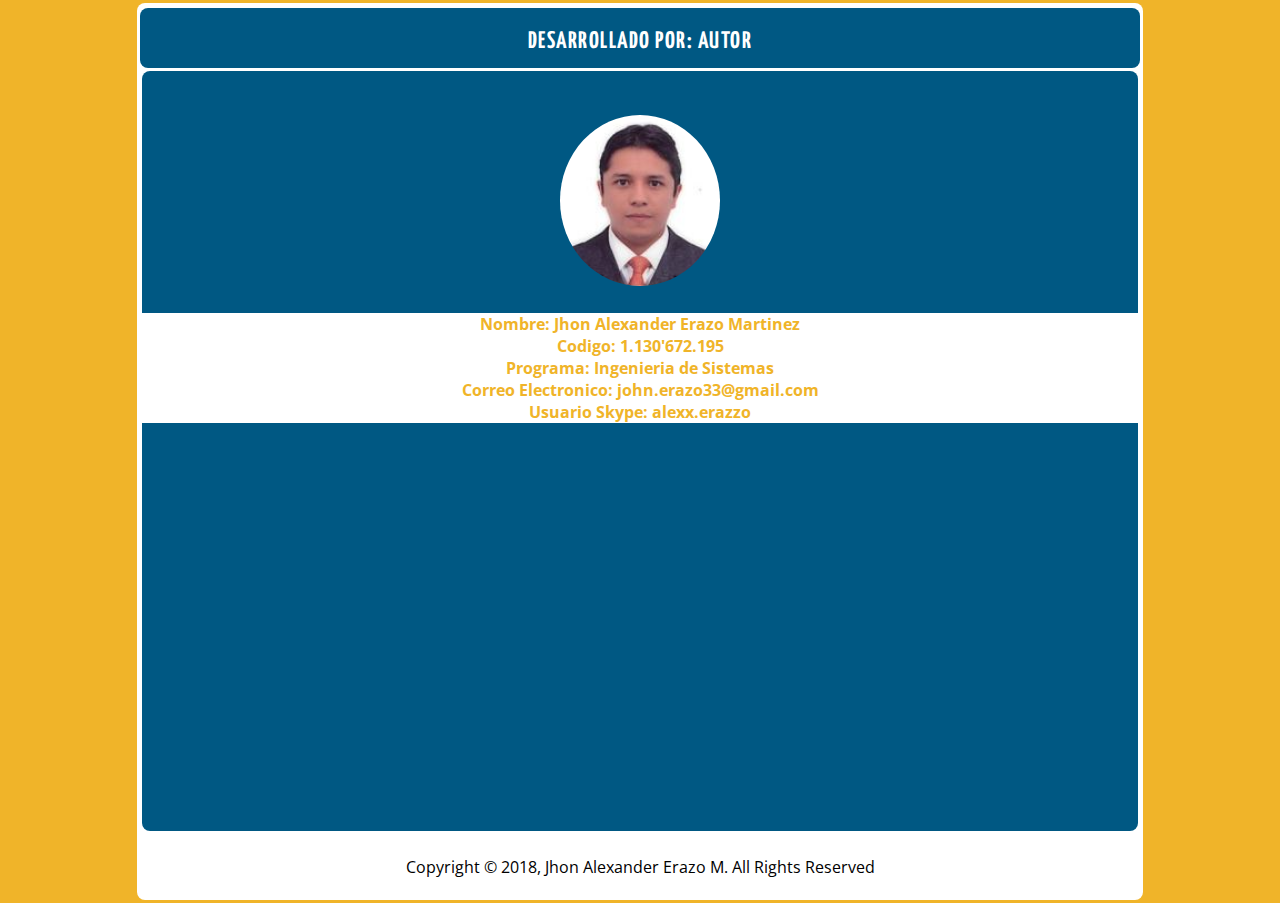
<file: autores.html>
<!DOCTYPE html>
<html lang="es">
<head>
<meta charset="utf-8">
<meta name="keywords" content="pagina, html5, css3,">
<meta name="Description" content="Pagina Web con HTML y CSS# - Fase Construccion">


<title>Autores</title>

<link rel="stylesheet" href="css/autores.css">
<link href="https://file.myfontastic.com/PFe4cWsymZAJ3dCCsFncHS/icons.css" rel="stylesheet">

</head>

   
    <body>
    <div id="contenedor">
     
       
        <div id="cabecera" align="center">      
           <font color="white">
            <br><h2>DESARROLLADO POR: AUTOR</h2>
           </font>
           
          
           
        </div>    
        
        <div id="contenido">
            <div id="info-autores" class="contenedor-autores">  
                <br><br>
                <img src="img/jerazo.JPG" id="img-erazo">
                <br><br>
                <b><p id="jerazo" style="color: #F0B429" > Nombre: Jhon Alexander Erazo Martinez <br>
                Codigo: 1.130'672.195 <br>
                Programa: Ingenieria de Sistemas <br>
                Correo Electronico: john.erazo33@gmail.com<br>
                Usuario Skype: alexx.erazzo <br>
                </p></b><br>
                <br><br>
                <b></b>
            </div>   
        
</div>  
           <div id="boton">
            <div id="botones">
                
                <a href="index.html"><span class="icon-volver"  style="color: #17202A"></span></a>
                
                <a href="#top"><span class="icon-arriba"  style="color: #17202A"></span></a>
                <br>
                <p style="color: black">Copyright © 2018, Jhon Alexander Erazo M. All Rights Reserved</p>
            </div>
        </div>
        </div>
    </div>
    </body>
</html>
</file>
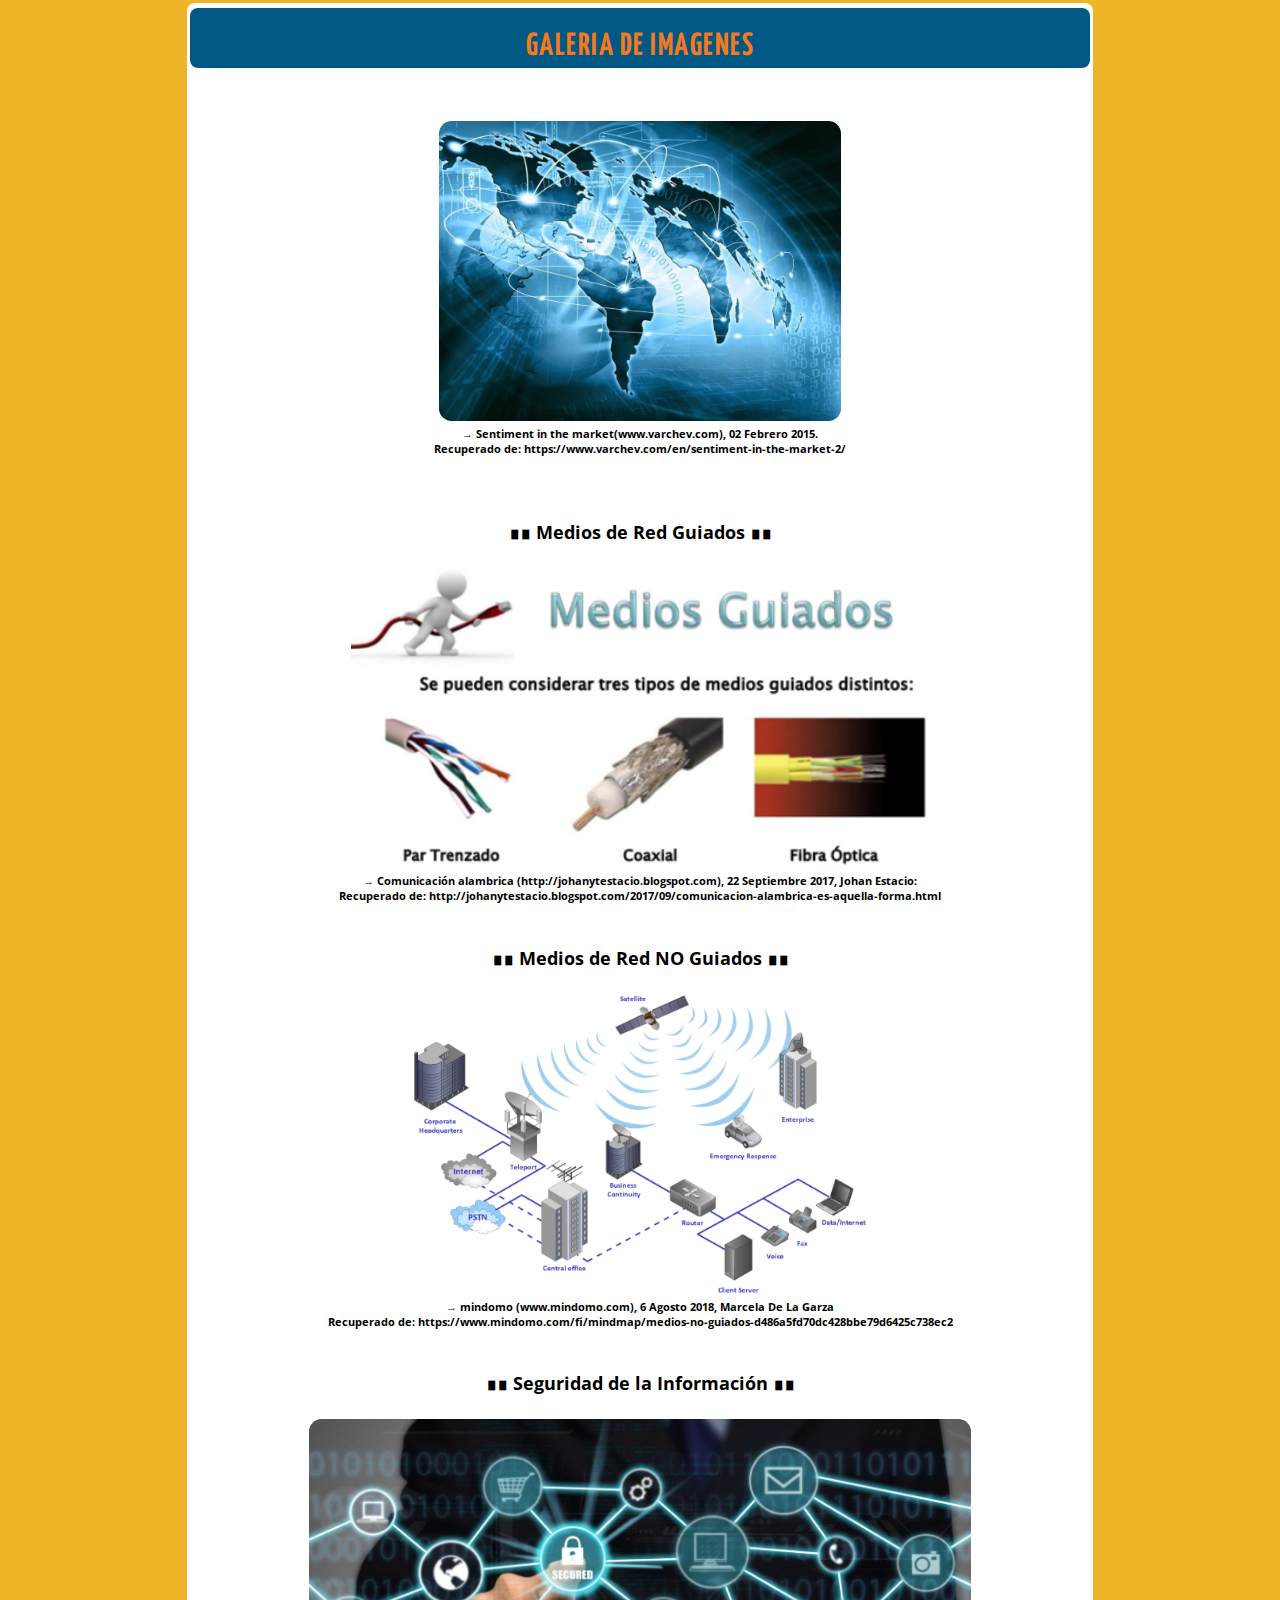
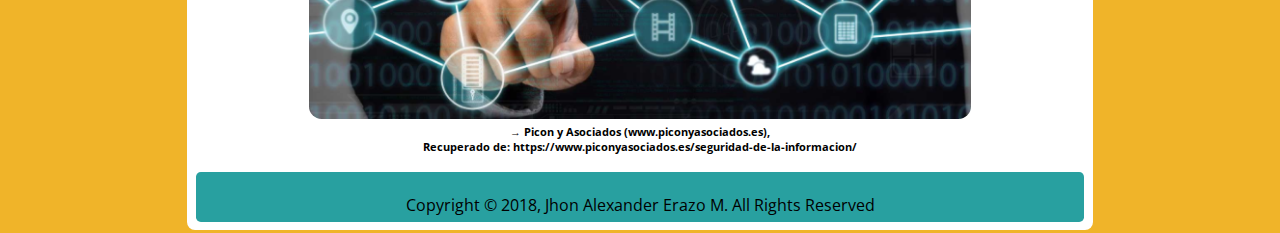
<file: imagenes.html>
<!DOCTYPE html>
<html lang="es">
<head>
<meta charset="utf-8">
<meta name="keywords" content="pagina, html5, css3,">
<meta name="Description" content="Pagina Web con HTML y CSS# - Fase Construccion">


<title>Lecturas</title>

<link rel="stylesheet" href="css/imagenes.css">
<link href="https://file.myfontastic.com/PFe4cWsymZAJ3dCCsFncHS/icons.css" rel="stylesheet">

</head>

   
    <body>
    
<div id="contenedor">
     
       
        <div id="cabecera" align="center"> 
           <font color="#F47920">
              <br><h1>GALERIA DE IMAGENES</h1>
           </font>
        </div>   
        <div id="contenido">
            <div id="img1">
              <br>
                <br><img id="img-conexion" src="img/conexion.PNG"><br>
            <p style="font-size: 11px">→ Sentiment in the market(www.varchev.com), 02 Febrero 2015.<br> Recuperado de: https://www.varchev.com/en/sentiment-in-the-market-2/</p>
            </div>
        </div><br><br>
        <div id="contenido">
            <div id="img2">
                <p id="text1" style="color: black">∎∎ Medios de Red Guiados ∎∎</p>
                <br><img id="img-conexion" src="img/m-guiados.PNG">
            <p style="font-size: 11px">→ Comunicación alambrica (http://johanytestacio.blogspot.com), 22 Septiembre 2017, Johan Estacio: <br>Recuperado de: http://johanytestacio.blogspot.com/2017/09/comunicacion-alambrica-es-aquella-forma.html</p>
            </div>
        </div><br>
        <div id="contenido">
            <div id="img3">
              <p id="text1" style="color: black">∎∎ Medios de Red NO Guiados ∎∎</p>
                <br><img id="img-conexion" src="img/m-no-guiados.PNG">
            <p style="font-size: 11px">→ mindomo (www.mindomo.com), 6 Agosto 2018, Marcela De La Garza<br>Recuperado de: https://www.mindomo.com/fi/mindmap/medios-no-guiados-d486a5fd70dc428bbe79d6425c738ec2 </p>
            </div>                   
        </div><br> 
        <div id="contenido">
            <div id="img4">
              <p id="text1" style="color: black">∎∎ Seguridad de la Información ∎∎</p>
                <br><img id="img-conexion" src="img/security.PNG">
            <p style="font-size: 11px">→ Picon y Asociados (www.piconyasociados.es),<br>Recuperado de: https://www.piconyasociados.es/seguridad-de-la-informacion/</p>
            </div>                       
        </div>
         <div id="boton">
            <div id="botones">
                
                <a href="index.html"><span class="icon-volver"  style="color: #7c3862"></span></a>
                
                <a href="#top"><span class="icon-arriba"  style="color: #7c3862"></span></a>
                <br>
                <p style="color: black">Copyright © 2018, Jhon Alexander Erazo M. All Rights Reserved</p>
            </div>
        </div>                     
</div>        
    </body>
</html>
</file>
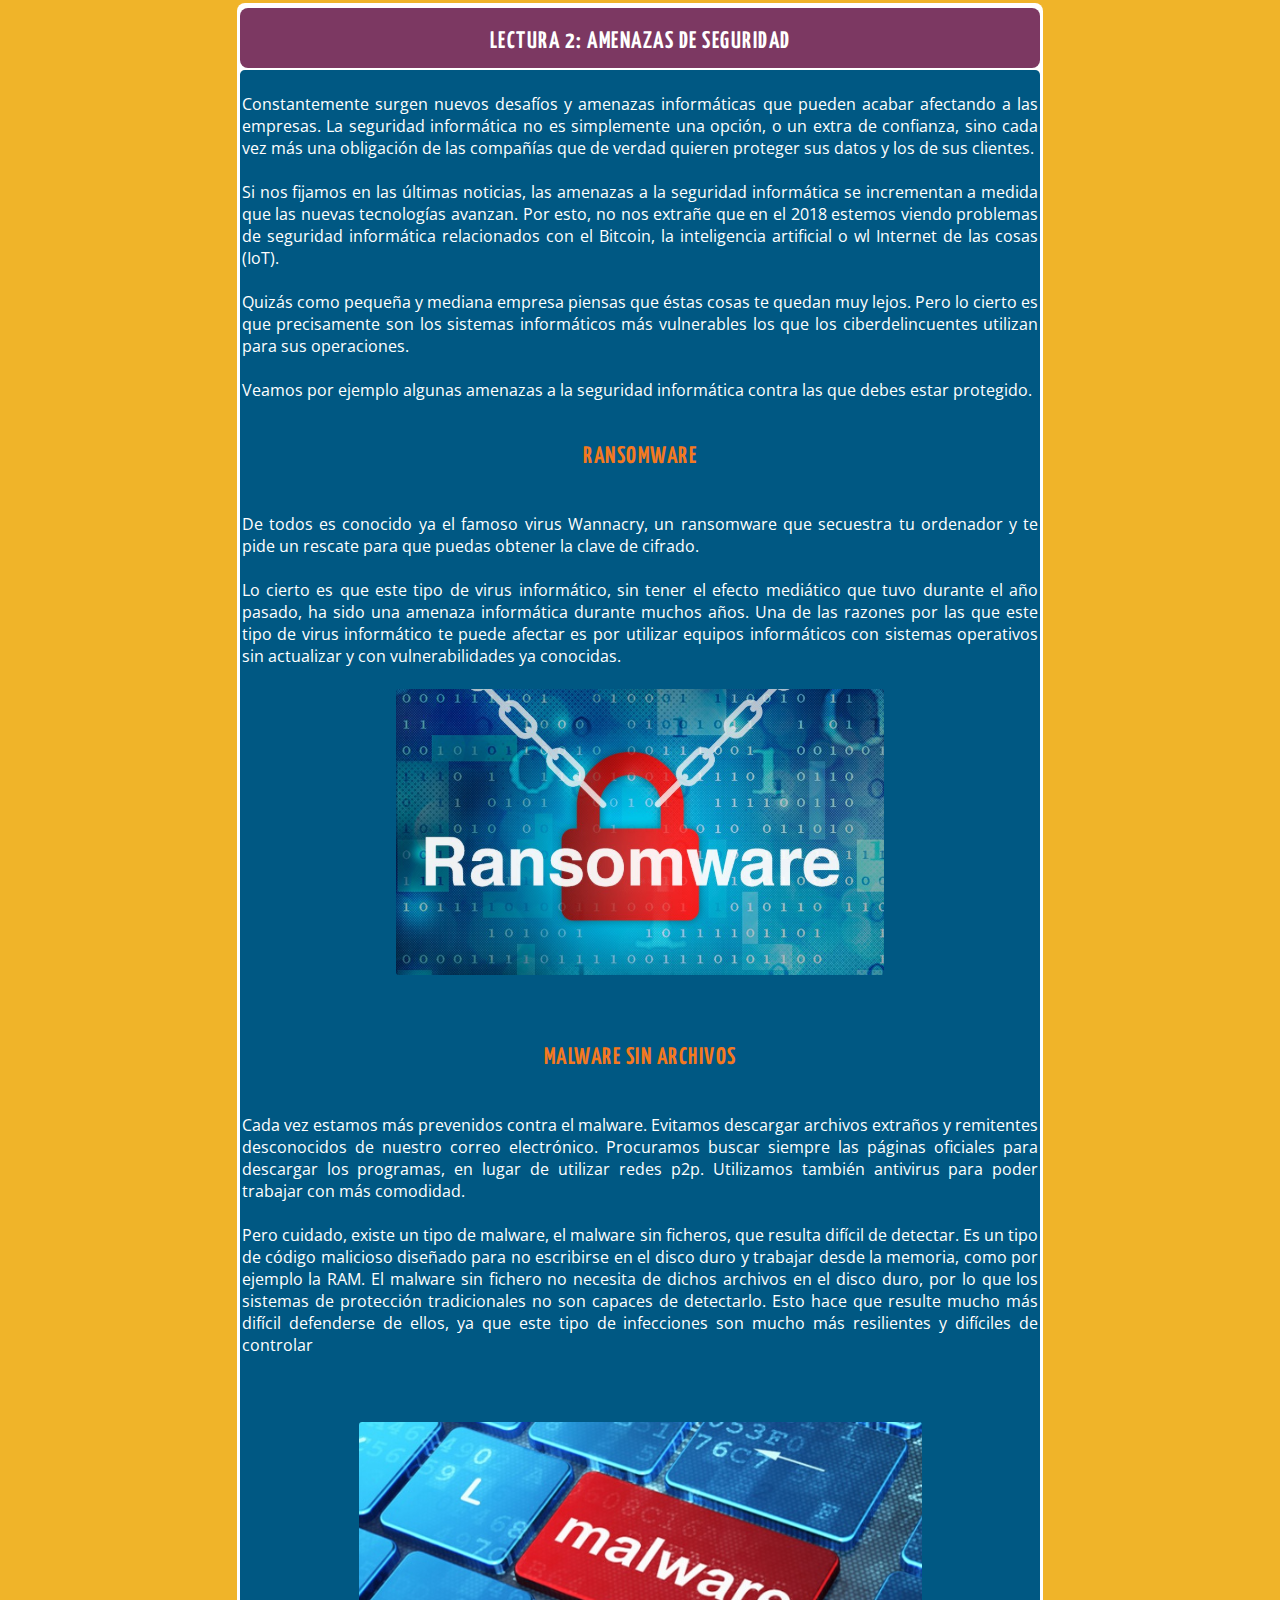
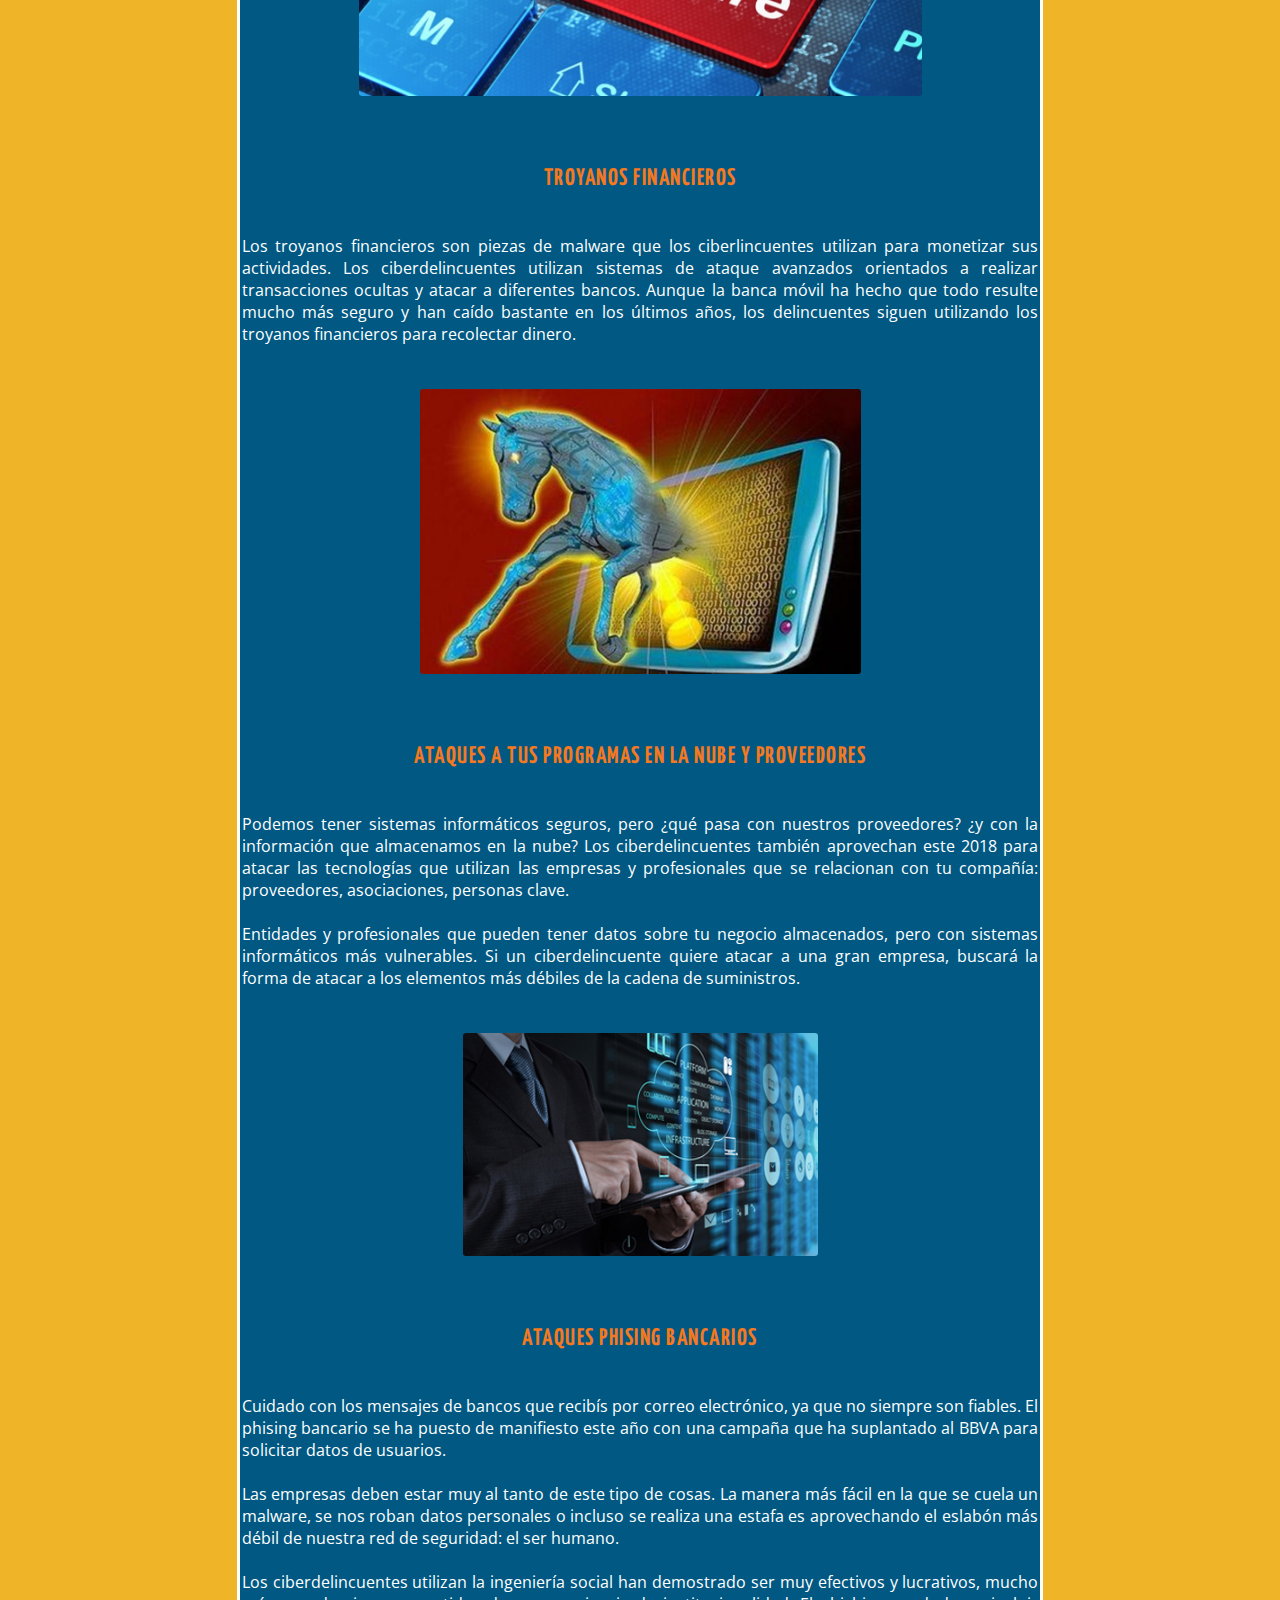
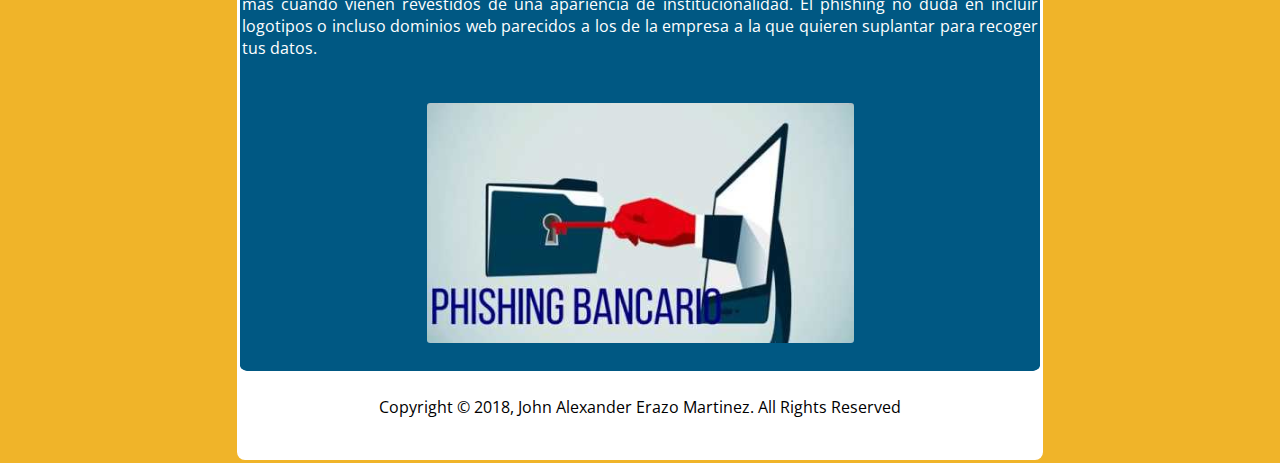
<file: lectura2.html>
<!DOCTYPE html>
<html lang="es">
<head>
<meta charset="utf-8">
<meta name="keywords" content="pagina, html5, css3,">
<meta name="Description" content="Pagina Web con HTML y CSS# - Fase Construccion">


<title>Lecturas</title>

<link rel="stylesheet" href="css/lectura2.css">
<link href="https://file.myfontastic.com/PFe4cWsymZAJ3dCCsFncHS/icons.css" rel="stylesheet">

</head>

   
     <body>
    
<div id="contenedor">
     
       
        <div id="cabecera" align="center">      
           <font color="#FFFFFF">
            <br><h2>LECTURA 2: AMENAZAS DE SEGURIDAD
</h2>
           </font>
        </div>    
        
        <div id="contenido" >
            <div id="lectura2" style="color: #FFFFFF"> 
            
                <p>
                   <br>
                   Constantemente surgen nuevos desafíos y amenazas informáticas que pueden acabar afectando a las empresas. La seguridad informática no es simplemente una opción, o un extra de confianza, sino cada vez más una obligación de las compañías que de verdad quieren proteger sus datos y los de sus clientes.
                   <br><br>
                    Si nos fijamos en las últimas noticias, las amenazas a la seguridad informática se incrementan a medida que las nuevas tecnologías avanzan. Por esto, no nos extrañe que en el 2018 estemos viendo problemas de seguridad informática relacionados con el Bitcoin, la inteligencia artificial o wl Internet de las cosas (IoT).
                    <br><br>
                    Quizás como pequeña y mediana empresa piensas que éstas cosas te quedan muy lejos. Pero lo cierto es que precisamente son los sistemas informáticos más vulnerables los que los ciberdelincuentes utilizan para sus operaciones.
                    <br><br>
                    Veamos por ejemplo algunas amenazas a la seguridad informática contra las que debes estar protegido.<br><br><br>
                   
                   <h2 align="center" style="color: #F47920">RANSOMWARE</h2>
                   <br><br>
                   De todos es conocido ya el famoso virus Wannacry, un ransomware que secuestra tu ordenador y te pide un rescate para que puedas obtener la clave de cifrado.
                    <br><br>
                    Lo cierto es que este tipo de virus informático, sin tener el efecto mediático que tuvo durante el año pasado, ha sido una amenaza informática durante muchos años. Una de las razones por las que este tipo de virus informático te puede afectar es por utilizar equipos informáticos con sistemas operativos sin actualizar y con vulnerabilidades ya conocidas.
                   <br><br>
                    <DIV ALIGN="center"> <IMG SRC="img/img-lectura2/imag1.png"></DIV>
                   <br><br><br>
                    <h2 align="center" style="color: #F47920">MALWARE SIN ARCHIVOS</h2><br><br>
                   Cada vez estamos más prevenidos contra el malware. Evitamos descargar archivos extraños y remitentes desconocidos de nuestro correo electrónico. Procuramos buscar siempre las páginas oficiales para descargar los programas, en lugar de utilizar redes p2p. Utilizamos también antivirus para poder trabajar con más comodidad.<br><br>
                    Pero cuidado, existe un tipo de malware, el malware sin ficheros, que resulta difícil de detectar. Es un tipo de código malicioso diseñado para no escribirse en el disco duro y trabajar desde la memoria, como por ejemplo la RAM. El malware sin fichero no necesita de dichos archivos en el disco duro, por lo que los sistemas de protección tradicionales no son capaces de detectarlo. Esto hace que resulte mucho más difícil defenderse de ellos, ya que este tipo de infecciones son mucho más resilientes y difíciles de controlar<br><br>
                    <br><br>
                   <DIV ALIGN="center"> <IMG SRC="img/img-lectura2/imag2.png"></DIV>
                    <br><br><br>
                   <h2 align="center" style="color: #F47920">TROYANOS FINANCIEROS</h2>
                   <br><br>
                   Los troyanos financieros son piezas de malware que los ciberlincuentes utilizan para monetizar sus actividades. Los ciberdelincuentes utilizan sistemas de ataque avanzados orientados a realizar transacciones ocultas y atacar a diferentes bancos. Aunque la banca móvil ha hecho que todo resulte mucho más seguro y han caído bastante en los últimos años, los delincuentes siguen utilizando los troyanos financieros para recolectar dinero.
                   <br><br><br>
                   <DIV ALIGN="center"> <IMG SRC="img/img-lectura2/imag3.png"></DIV>
                    <br><br><br>
                    <h2 align="center" style="color: #F47920">ATAQUES A TUS PROGRAMAS EN LA NUBE Y PROVEEDORES</h2>
                    <br><br>
                   Podemos tener sistemas informáticos seguros, pero ¿qué pasa con nuestros proveedores? ¿y con la información que almacenamos en la nube? Los ciberdelincuentes también aprovechan este 2018 para atacar las tecnologías que utilizan las empresas y profesionales que se relacionan con tu compañía: proveedores, asociaciones, personas clave.
                    <br><br>
                    Entidades y profesionales que pueden tener datos sobre tu negocio almacenados, pero con sistemas informáticos más vulnerables. Si un ciberdelincuente quiere atacar a una gran empresa, buscará la forma de atacar a los elementos más débiles de la cadena de suministros.<br><br><br>
                   <DIV ALIGN="center"> <IMG SRC="img/img-lectura2/imag4.png"></DIV>
                   <br><br><br>
                    <h2 align="center" style="color: #F47920">ATAQUES PHISING BANCARIOS</h2>
                    <br><br>
                    Cuidado con los mensajes de bancos que recibís por correo electrónico, ya que no siempre son fiables. El phising bancario se ha puesto de manifiesto este año con una campaña que ha suplantado al BBVA para solicitar datos de usuarios.
                    <br><br>
                    Las empresas deben estar muy al tanto de este tipo de cosas. La manera más fácil en la que se cuela un malware, se nos roban datos personales o incluso se realiza una estafa es aprovechando el eslabón más débil de nuestra red de seguridad: el ser humano.
                    <br><br>
                    Los ciberdelincuentes utilizan la ingeniería social han demostrado ser muy efectivos y lucrativos, mucho más cuando vienen revestidos de una apariencia de institucionalidad. El phishing no duda en incluir logotipos o incluso dominios web parecidos a los de la empresa a la que quieren suplantar para recoger tus datos.
                   <br><br><br>
                   <DIV ALIGN="center"> <IMG SRC="img/img-lectura2/imag5.png"></DIV>
                </p>
            </div>
        </div>
        <div id="boton">
            <div id="botones">
                
                <a href="index.html"><span class="icon-volver"  style="color: #7c3862"></span></a>
                
                <a href="#top"><span class="icon-arriba"  style="color: #7c3862"></span></a>
                <br>
                <p style="color: black">Copyright © 2018, John Alexander Erazo Martinez. All Rights Reserved</p>
            </div>
        </div> 
        </div>
    </body>
</html>
</file>
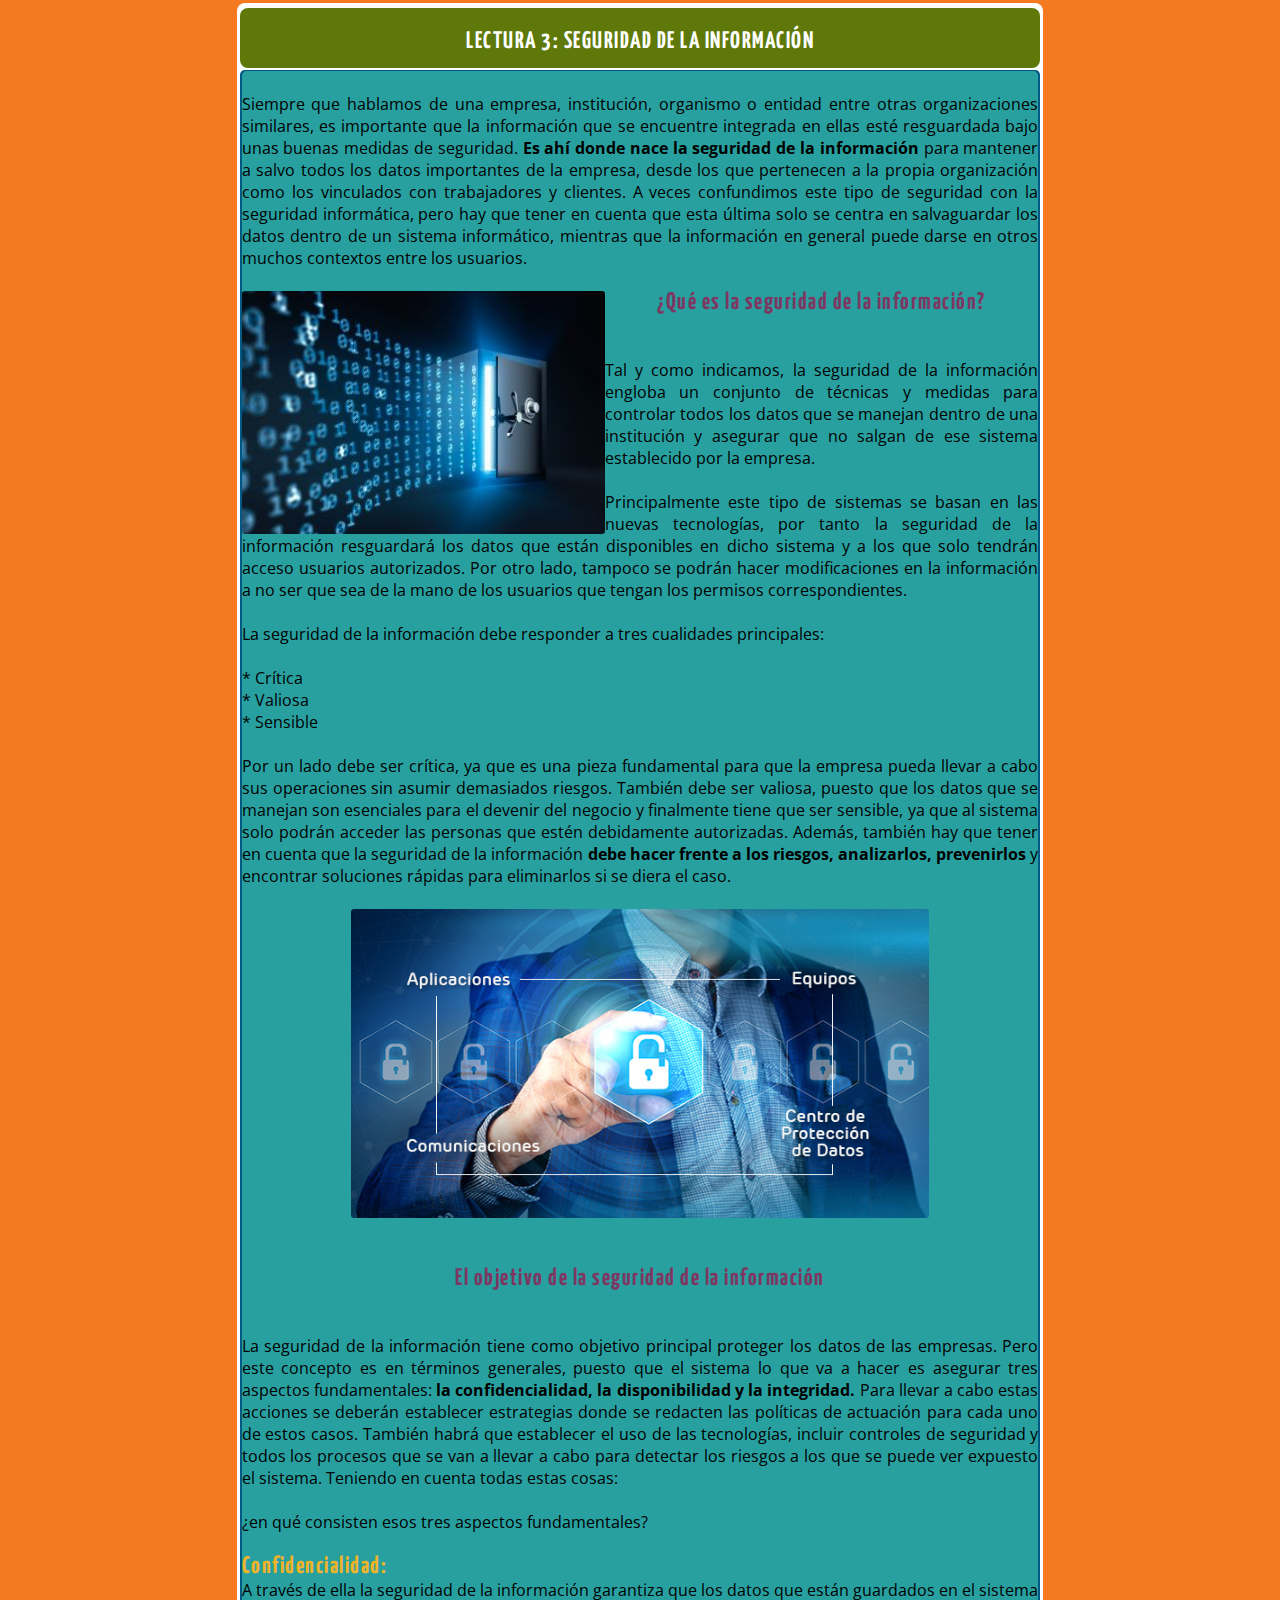
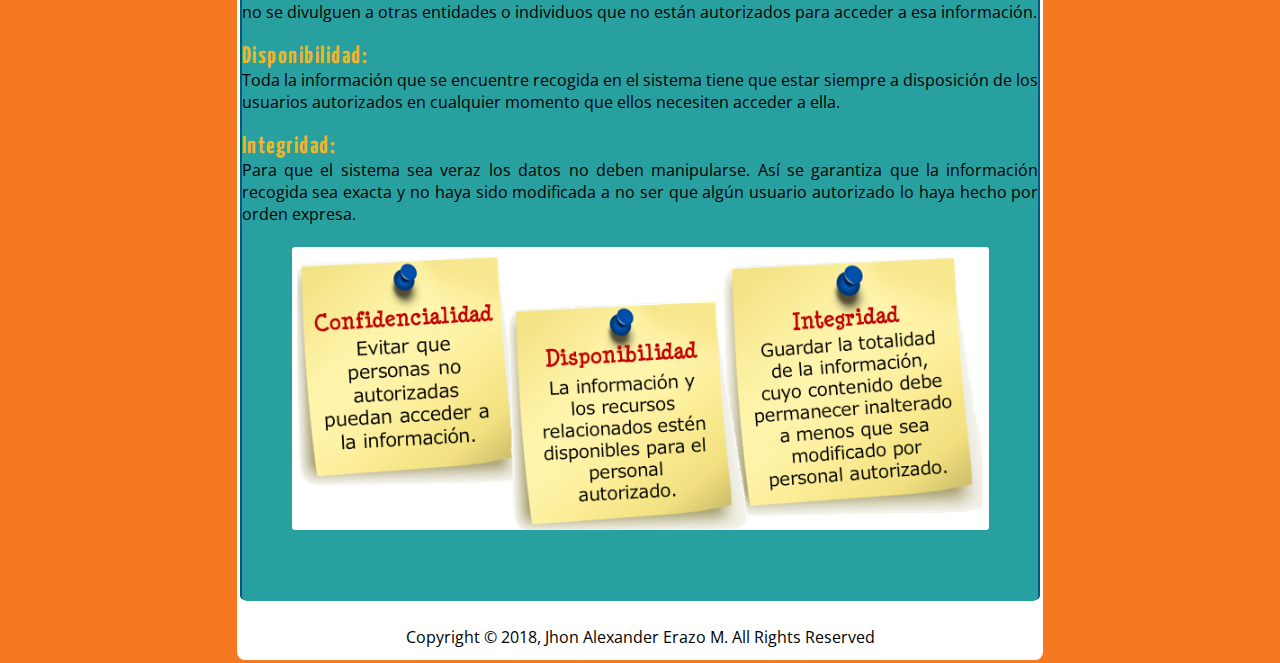
<file: lectura3.html>
<!DOCTYPE html>
<html lang="es">
<head>
<meta charset="utf-8">
<meta name="keywords" content="pagina, html5, css3,">
<meta name="Description" content="Pagina Web con HTML y CSS# - Fase Construccion">


<title>Lecturas</title>

<link rel="stylesheet" href="css/lectura3.css">
<link href="https://file.myfontastic.com/PFe4cWsymZAJ3dCCsFncHS/icons.css" rel="stylesheet">

</head>

   
     <body>
    
<div id="contenedor">
     
       
        <div id="cabecera" align="center">      
           <font color="#FFF">
            <br><h2>LECTURA 3: SEGURIDAD DE LA INFORMACIÓN
</h2>
           </font>
        </div>    
        
        <div id="contenido" >
            <div id="lectura2" style="color: black"> 
            
                <p>
                <br>
                    Siempre que hablamos de una empresa, institución, organismo o entidad entre otras organizaciones similares, es importante que la información que se encuentre integrada en ellas esté resguardada bajo unas buenas medidas de seguridad. <b>Es ahí donde nace la seguridad de la información</b> para mantener a salvo todos los datos importantes de la empresa, desde los que pertenecen a la propia organización como los vinculados con trabajadores y clientes. A veces confundimos este tipo de seguridad con la seguridad informática, pero hay que tener en cuenta que esta última solo se centra en salvaguardar los datos dentro de un sistema informático, mientras que la información en general puede darse en otros muchos contextos entre los usuarios.
                <br><br>
                <IMG SRC="img/img-lectura3/imag1.PNG" ALIGN="left">
                <h2 style="color: #7c3862" align="center">¿Qué es la seguridad de la información?</h2><br><br> Tal y como indicamos, la seguridad de la información engloba un conjunto de técnicas y medidas para controlar todos los datos que se manejan dentro de una institución y asegurar que no salgan de ese sistema establecido por la empresa.
                <br><br>
                Principalmente este tipo de sistemas se basan en las nuevas tecnologías, por tanto la seguridad de la información resguardará los datos que están disponibles en dicho sistema y a los que solo tendrán acceso usuarios autorizados. Por otro lado, tampoco se podrán hacer modificaciones en la información a no ser que sea de la mano de los usuarios que tengan los permisos correspondientes.
                <br><br>
                La seguridad de la información debe responder a tres cualidades principales:<br><br>
                
                * Crítica<br>
                * Valiosa<br>
                * Sensible<br><br>
                Por un lado debe ser crítica, ya que es una pieza fundamental para que la empresa pueda llevar a cabo sus operaciones sin asumir demasiados riesgos. También debe ser valiosa, puesto que los datos que se manejan son esenciales para el devenir del negocio y finalmente tiene que ser sensible, ya que al sistema solo podrán acceder las personas que estén debidamente autorizadas. Además, también hay que tener en cuenta que la seguridad de la información <b>debe hacer frente a los riesgos, analizarlos, prevenirlos</b> y encontrar soluciones rápidas para eliminarlos si se diera el caso.<br><br>
                
                <DIV ALIGN="center"> <IMG SRC="img/img-lectura3/imag2.PNG"></DIV><br><br>
                
                <h2 style="color: #7c3862" align="center">El objetivo de la seguridad de la información</h2>
                <br><br>
                La seguridad de la información tiene como objetivo principal proteger los datos de las empresas. Pero este concepto es en términos generales, puesto que el sistema lo que va a hacer es asegurar tres aspectos fundamentales: <b>la confidencialidad, la disponibilidad y la integridad.</b> Para llevar a cabo estas acciones se deberán establecer estrategias donde se redacten las políticas de actuación para cada uno de estos casos. También habrá que establecer el uso de las tecnologías, incluir controles de seguridad y todos los procesos que se van a llevar a cabo para detectar los riesgos a los que se puede ver expuesto el sistema. Teniendo en cuenta todas estas cosas:<br><br> ¿en qué consisten esos tres aspectos fundamentales?<br><br>
                    
                <h2 align="left" style="color: #F0B429">Confidencialidad:</h2>
                A través de ella la seguridad de la información garantiza que los datos que están guardados en el sistema no se divulguen a otras entidades o individuos que no están autorizados para acceder a esa información.<br><br>

                <h2 align="left" style="color: #F0B429">Disponibilidad:</h2>
                Toda la información que se encuentre recogida en el sistema tiene que estar siempre a disposición de los usuarios autorizados en cualquier momento que ellos necesiten acceder a ella.<br><br>

                <h2 align="left" style="color: #F0B429">Integridad:</h2>
                Para que el sistema sea veraz los datos no deben manipularse. Así se garantiza que la información recogida sea exacta y no haya sido modificada a no ser que algún usuario autorizado lo haya hecho por orden expresa.<br><br>
                
                <DIV ALIGN="center"> <IMG SRC="img/img-lectura3/imag3.PNG"></DIV><br><br>
                    
                </p>
            </div>
        </div>
        <div id="boton">
            <div id="botones">
                
                <a href="index.html"><span class="icon-volver"  style="color: #17202A"></span></a>
                
                <a href="#top"><span class="icon-arriba"  style="color: #17202A"></span></a>
                <br>
                <p style="color: black">Copyright © 2018, Jhon Alexander Erazo M. All Rights Reserved</p>
            </div>
        </div> 
        </div>
    </body>
</html>
</file>
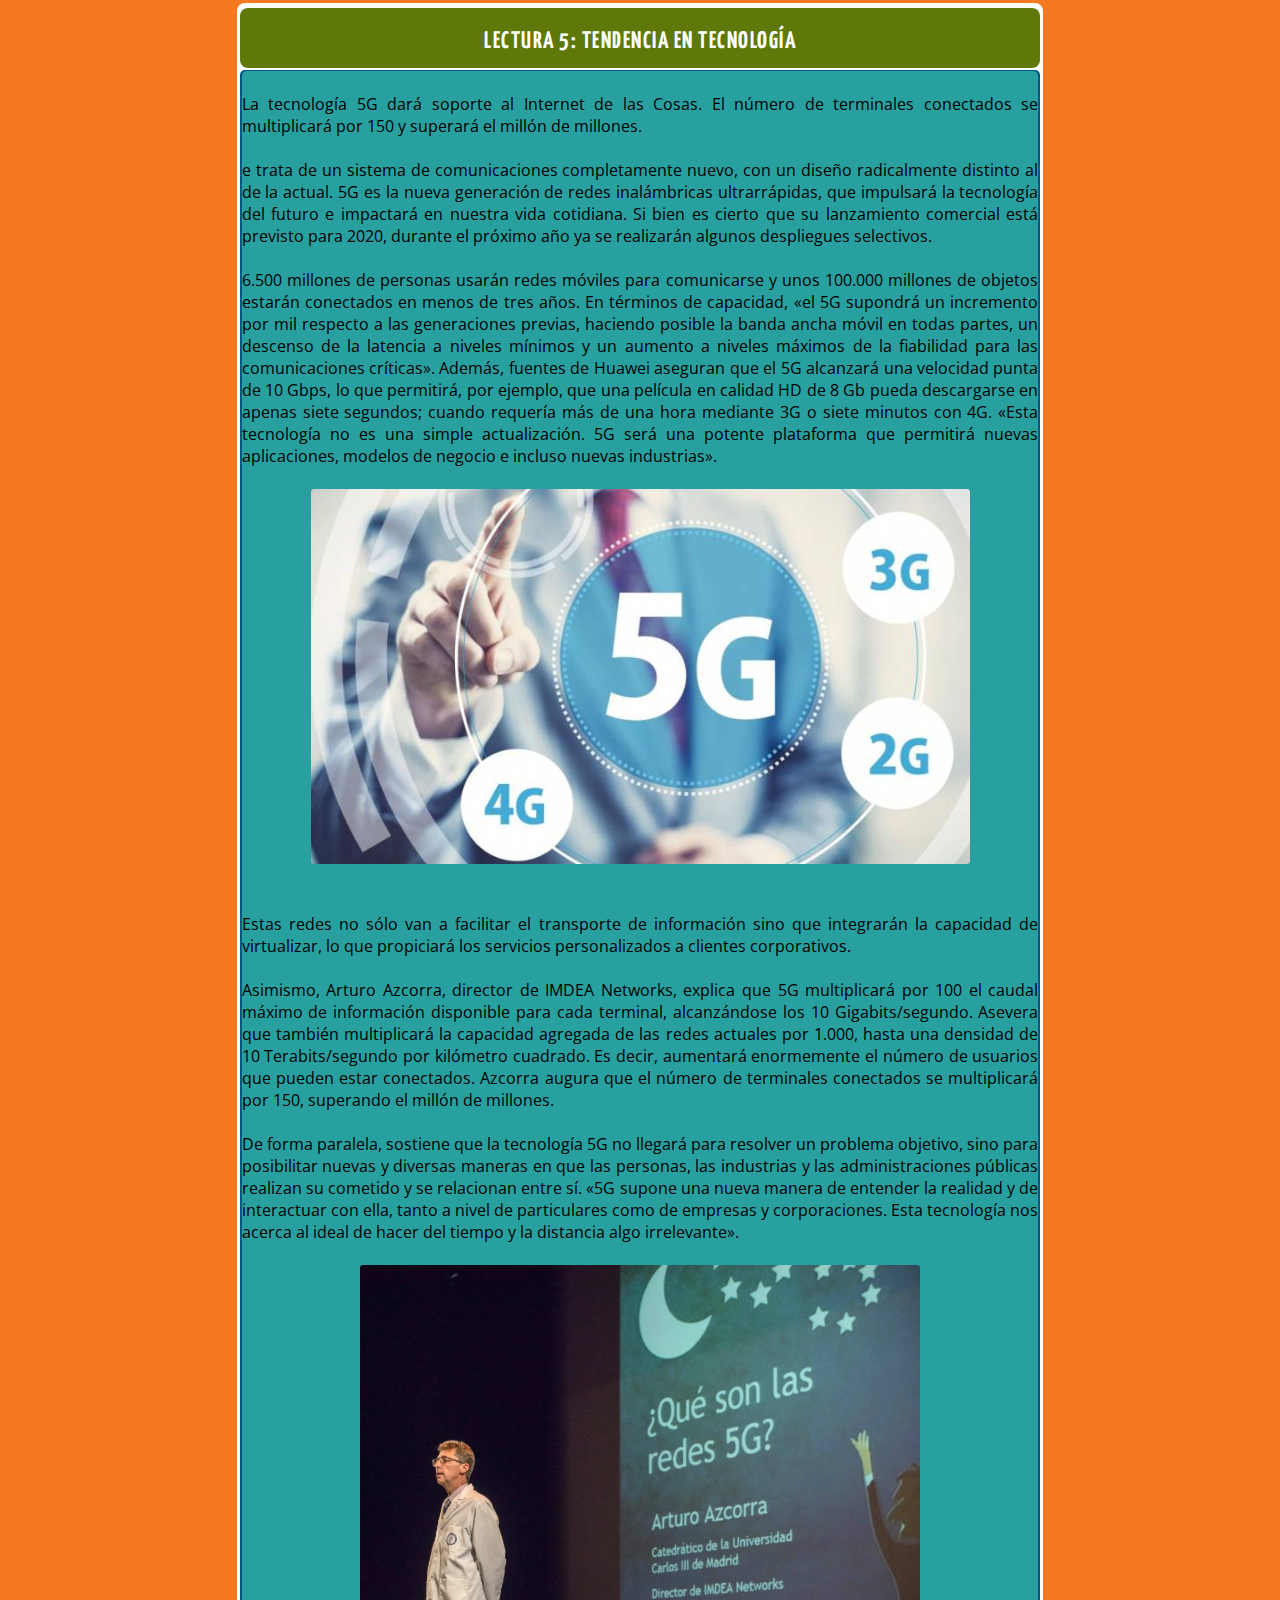
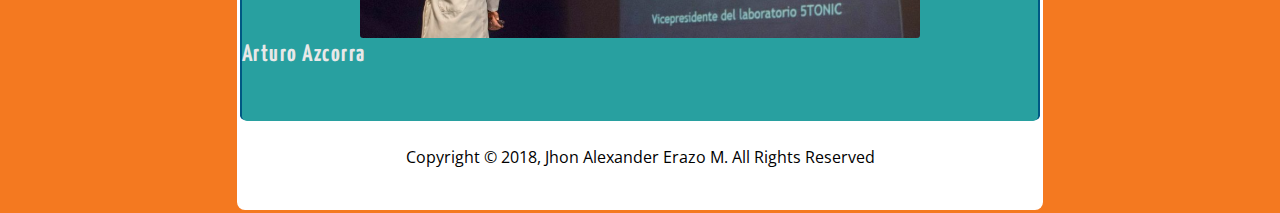
<file: lectura5.html>
<!DOCTYPE html>
<html lang="es">
<head>
<meta charset="utf-8">
<meta name="keywords" content="pagina, html5, css3,">
<meta name="Description" content="Pagina Web con HTML y CSS# - Fase Construccion">


<title>Lecturas</title>

<link rel="stylesheet" href="css/lectura5.css">
<link href="https://file.myfontastic.com/PFe4cWsymZAJ3dCCsFncHS/icons.css" rel="stylesheet">

</head>

   
     <body>
    
<div id="contenedor">
     
       
        <div id="cabecera" align="center">      
           <font color="#FFF">
            <br><h2>LECTURA 5: TENDENCIA EN TECNOLOGÍA
</h2>
           </font>
        </div>    
        
        <div id="contenido" >
            <div id="lectura2" style="color: black"> 
            
                <p>
                <br>
                    La tecnología 5G dará soporte al Internet de las Cosas. El número de terminales conectados se multiplicará por 150 y superará el millón de millones.<br><br>
                    e trata de un sistema de comunicaciones completamente nuevo, con un diseño radicalmente distinto al de la actual. 5G es la nueva generación de redes inalámbricas ultrarrápidas, que impulsará la tecnología del futuro e impactará en nuestra vida cotidiana. Si bien es cierto que su lanzamiento comercial está previsto para 2020, durante el próximo año ya se realizarán algunos despliegues selectivos.<br><br>

                    6.500 millones de personas usarán redes móviles para comunicarse y unos 100.000 millones de objetos estarán conectados en menos de tres años. En términos de capacidad, «el 5G supondrá un incremento por mil respecto a las generaciones previas, haciendo posible la banda ancha móvil en todas partes, un descenso de la latencia a niveles mínimos y un aumento a niveles máximos de la fiabilidad para las comunicaciones críticas». Además, fuentes de Huawei aseguran que el 5G alcanzará una velocidad punta de 10 Gbps, lo que permitirá, por ejemplo, que una película en calidad HD de 8 Gb pueda descargarse en apenas siete segundos; cuando requería más de una hora mediante 3G o siete minutos con 4G. «Esta tecnología no es una simple actualización. 5G será una potente plataforma que permitirá nuevas aplicaciones, modelos de negocio e incluso nuevas industrias».
                <br><br>
                <DIV ALIGN="center"> <IMG SRC="img/img-lectura5/5g.PNG"></DIV><br><br>
                
                Estas redes no sólo van a facilitar el transporte de información sino que integrarán la capacidad de virtualizar, lo que propiciará los servicios personalizados a clientes corporativos.<br><br>

                Asimismo, Arturo Azcorra, director de IMDEA Networks, explica que 5G multiplicará por 100 el caudal máximo de información disponible para cada terminal, alcanzándose los 10 Gigabits/segundo. Asevera que también multiplicará la capacidad agregada de las redes actuales por 1.000, hasta una densidad de 10 Terabits/segundo por kilómetro cuadrado. Es decir, aumentará enormemente el número de usuarios que pueden estar conectados. Azcorra augura que el número de terminales conectados se multiplicará por 150, superando el millón de millones.<br><br>

                De forma paralela, sostiene que la tecnología 5G no llegará para resolver un problema objetivo, sino para posibilitar nuevas y diversas maneras en que las personas, las industrias y las administraciones públicas realizan su cometido y se relacionan entre sí. «5G supone una nueva manera de entender la realidad y de interactuar con ella, tanto a nivel de particulares como de empresas y corporaciones. Esta tecnología nos acerca al ideal de hacer del tiempo y la distancia algo irrelevante».<br><br>
                <DIV ALIGN="center"> <IMG SRC="img/img-lectura5/azcorra.PNG"></DIV>
                <h2 align="left" style="color: #E8E8E8">Arturo Azcorra</h2>
                </p>
            </div>
        </div>
        <div id="boton">
            <div id="botones">
                
                <a href="index.html"><span class="icon-volver"  style="color: #17202A"></span></a>
                
                <a href="#top"><span class="icon-arriba"  style="color: #17202A"></span></a>
                <br>
                <p style="color: black">Copyright © 2018, Jhon Alexander Erazo M. All Rights Reserved</p>
            </div>
        </div> 
        </div>
    </body>
</html>
</file>
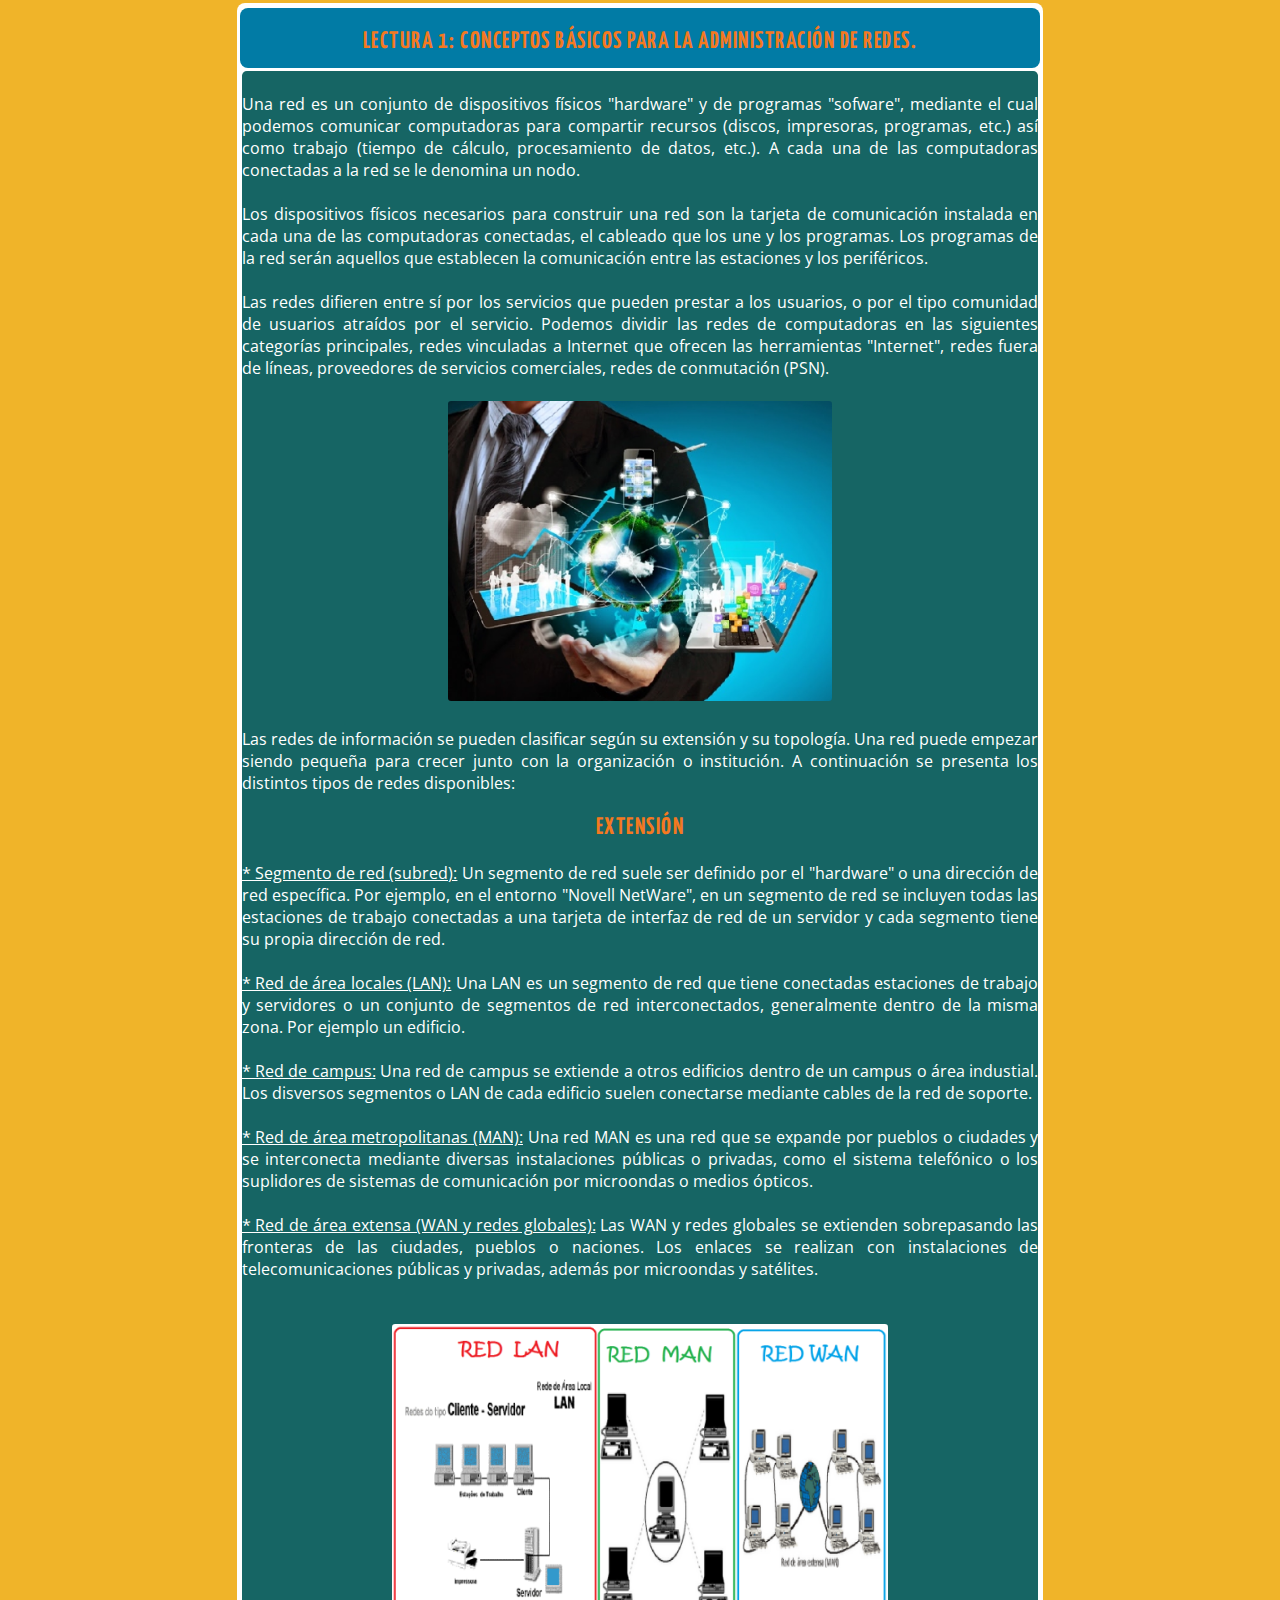
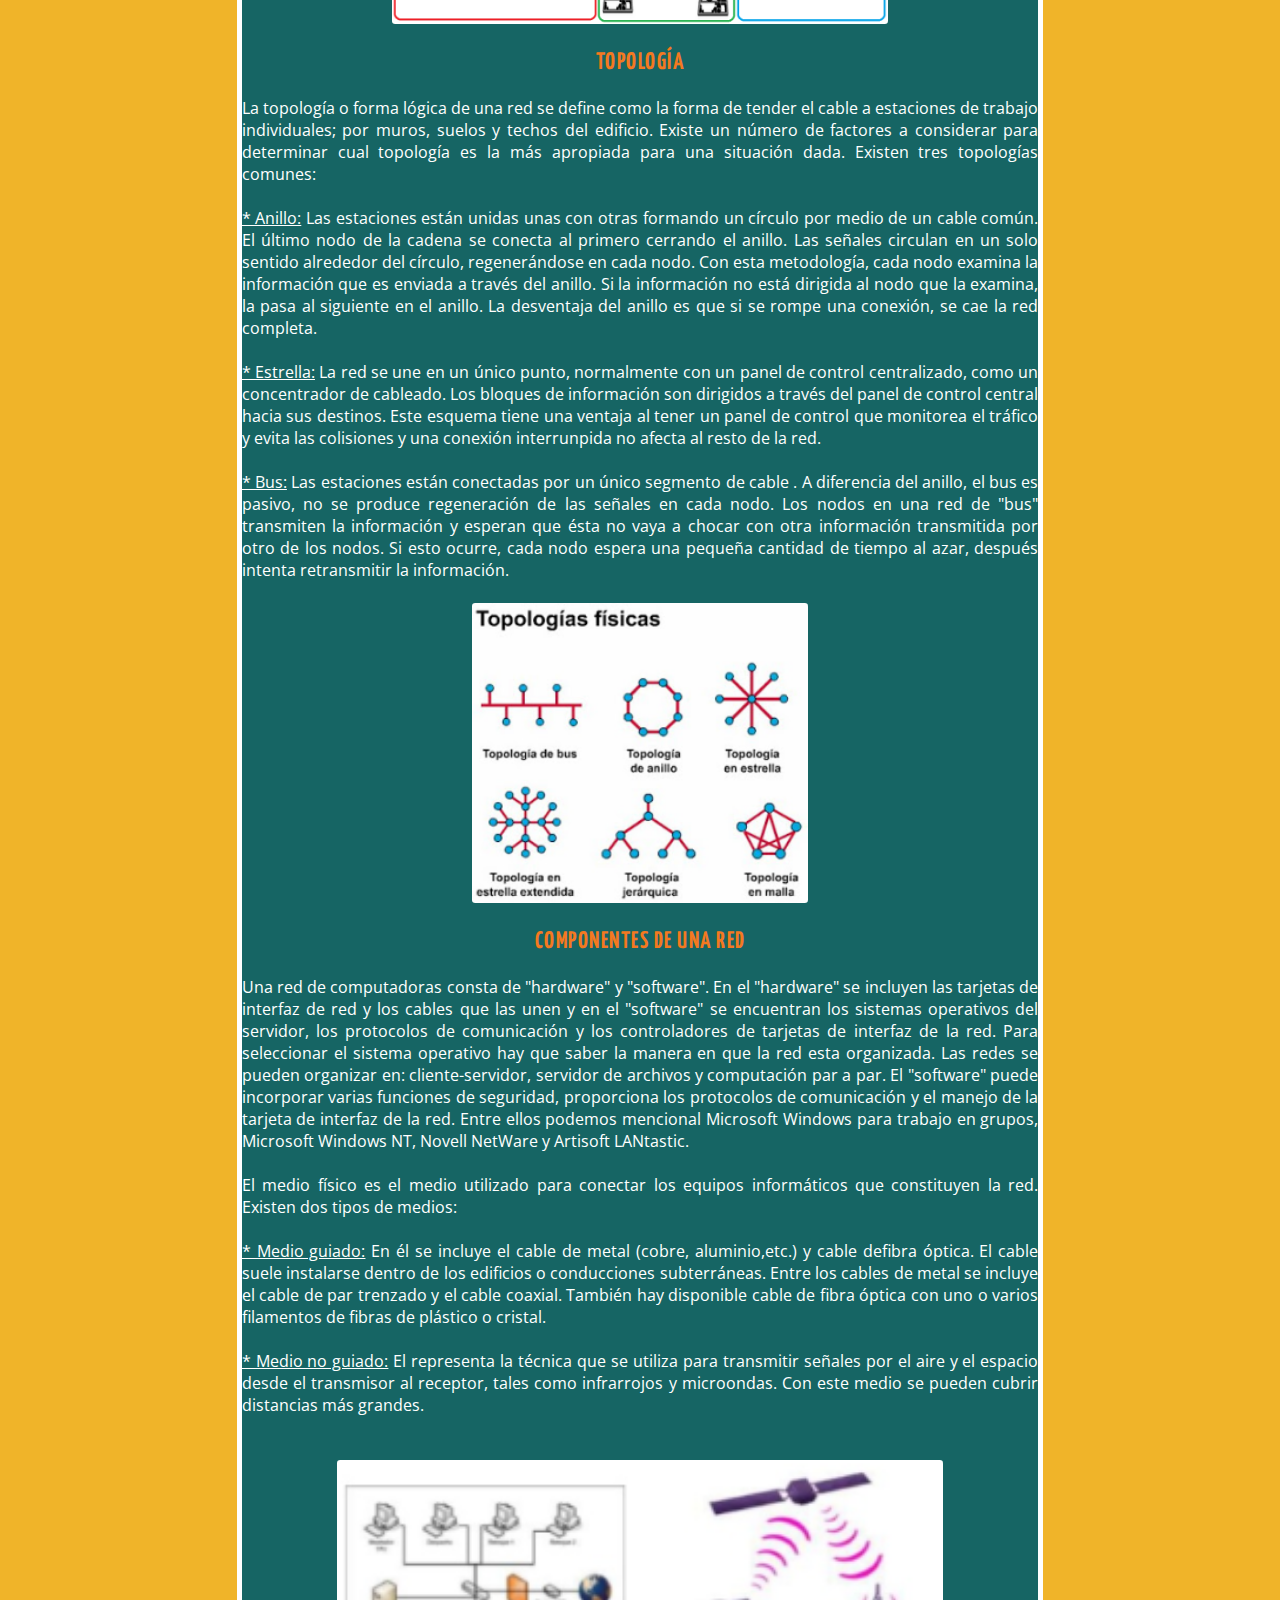
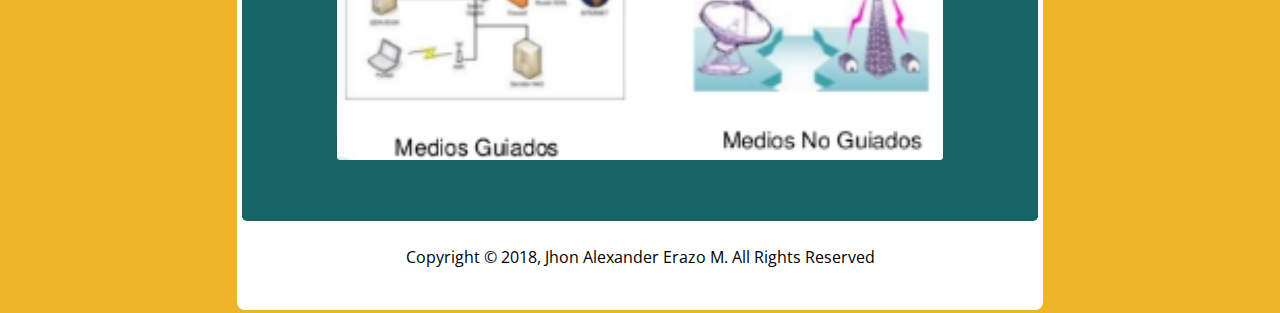
<file: lecturas.html>
<!DOCTYPE html>
<html lang="es">
<head>
<meta charset="utf-8">
<meta name="keywords" content="pagina, html5, css3,">
<meta name="Description" content="Pagina Web con HTML y CSS# - Fase Construccion">


<title>Lecturas</title>

<link rel="stylesheet" href="css/lecturas.css">
<link href="https://file.myfontastic.com/PFe4cWsymZAJ3dCCsFncHS/icons.css" rel="stylesheet">

</head>

   
     <body>
    
<div id="contenedor">
     
       
        <div id="cabecera" align="center">      
           <font color="#F47920">
            <br><h2>LECTURA 1: CONCEPTOS BÁSICOS PARA LA ADMINISTRACIÓN DE REDES.
</h2>
           </font>
        </div>    
        
        <div id="contenido" >
            <div id="lectura1" style="color: #FFFFFF"> 
            
                <p>
                   <br>
                    <DIV ALIGN="justify"> Una red es un conjunto de dispositivos físicos "hardware" y de programas "sofware", mediante el cual podemos comunicar computadoras para compartir recursos (discos, impresoras, programas, etc.) así como trabajo (tiempo de cálculo, procesamiento de datos, etc.). A cada una de las computadoras conectadas a la red se le denomina un nodo.<br><br>
                    Los dispositivos físicos necesarios para construir una red son la tarjeta de comunicación instalada en cada una de las computadoras conectadas, el cableado que los une y los programas. Los programas de la red serán aquellos que establecen la comunicación entre las estaciones y los periféricos.<br><br>
                    Las redes difieren entre sí por los servicios que pueden prestar a los usuarios, o por el tipo comunidad de usuarios atraídos por el servicio. Podemos dividir las redes de computadoras en las siguientes categorías principales, redes vinculadas a Internet que ofrecen las herramientas "Internet", redes fuera de líneas, proveedores de servicios comerciales, redes de conmutación (PSN).</DIV>
                    <br>
                    <img src="img/img-lectura1/imag1.png">
                    <br><br>
                    <DIV ALIGN="justify"> Las redes de información se pueden clasificar según su extensión y su topología. Una red puede empezar siendo pequeña para crecer junto con la organización o institución. A continuación se presenta los distintos tipos de redes disponibles:</DIV><br>
                    <h2 align="center" style="color: #F47920">EXTENSIÓN</h2><br>
                    <DIV ALIGN="justify"><u>* Segmento de red (subred):</u>
                    Un segmento de red suele ser definido por el "hardware" o una dirección de red específica. Por ejemplo, en el entorno "Novell NetWare", en un segmento de red se incluyen todas las estaciones de trabajo conectadas a una tarjeta de interfaz de red de un servidor y cada segmento tiene su propia dirección de red.<br><br>
                    <u>* Red de área locales (LAN):</u> Una LAN es un segmento de red que tiene conectadas estaciones de trabajo y servidores o un conjunto de segmentos de red interconectados, generalmente dentro de la misma zona. Por ejemplo un edificio.<br><br>
                    <u>* Red de campus:</u> Una red de campus se extiende a otros edificios dentro de un campus o área industial. Los disversos segmentos o LAN de cada edificio suelen conectarse mediante cables de la red de soporte.<br><br>
                    <u>* Red de área metropolitanas (MAN):</u> Una red MAN es una red que se expande por pueblos o ciudades y se interconecta mediante diversas instalaciones públicas o privadas, como el sistema telefónico o los suplidores de sistemas de comunicación por microondas o medios ópticos.<br><br>
                    <u>* Red de área extensa (WAN y redes globales):</u> Las WAN y redes globales se extienden sobrepasando las fronteras de las ciudades, pueblos o naciones. Los enlaces se realizan con instalaciones de telecomunicaciones públicas y privadas, además por microondas y satélites.</DIV>
                    <br><br>
                    <img src="img/img-lectura1/imag3.png">
                    <br><br>
                    <h2 align="center" style="color: #F47920">TOPOLOGÍA</h2><br>
                    <DIV ALIGN="justify">La topología o forma lógica de una red se define como la forma de tender el cable a estaciones de trabajo individuales; por muros, suelos y techos del edificio. Existe un número de factores a considerar para determinar cual topología es la más apropiada para una situación dada. Existen tres topologías comunes:<br><br>
                    <u>* Anillo:</u> Las estaciones están unidas unas con otras formando un círculo por medio de un cable común. El último nodo de la cadena se conecta al primero cerrando el anillo. Las señales circulan en un solo sentido alrededor del círculo, regenerándose en cada nodo. Con esta metodología, cada nodo examina la información que es enviada a través del anillo. Si la información no está dirigida al nodo que la examina, la pasa al siguiente en el anillo. La desventaja del anillo es que si se rompe una conexión, se cae la red completa.<br><br>
                    <u>* Estrella:</u> La red se une en un único punto, normalmente con un panel de control centralizado, como un concentrador de cableado. Los bloques de información son dirigidos a través del panel de control central hacia sus destinos. Este esquema tiene una ventaja al tener un panel de control que monitorea el tráfico y evita las colisiones y una conexión interrunpida no afecta al resto de la red.<br><br>
                    <u>* Bus:</u> Las estaciones están conectadas por un único segmento de cable . A diferencia del anillo, el bus es pasivo, no se produce regeneración de las señales en cada nodo. Los nodos en una red de "bus" transmiten la información y esperan que ésta no vaya a chocar con otra información transmitida por otro de los nodos. Si esto ocurre, cada nodo espera una pequeña cantidad de tiempo al azar, después intenta retransmitir la información.</DIV>
                    <br>
                    <img src="img/img-lectura1/imag4.png">
                    <br><br>
                    <h2 align="center" style="color: #F47920">COMPONENTES DE UNA RED</h2><br>
                    <DIV ALIGN="justify">Una red de computadoras consta de "hardware" y "software". En el "hardware" se incluyen las tarjetas de interfaz de red y los cables que las unen y en el "software" se encuentran los sistemas operativos del servidor, los protocolos de comunicación y los controladores de tarjetas de interfaz de la red. Para seleccionar el sistema operativo hay que saber la manera en que la red esta organizada. Las redes se pueden organizar en: cliente-servidor, servidor de archivos y computación par a par. El "software" puede incorporar varias funciones de seguridad, proporciona los protocolos de comunicación y el manejo de la tarjeta de interfaz de la red. Entre ellos podemos mencional Microsoft Windows para trabajo en grupos, Microsoft Windows NT, Novell NetWare y Artisoft LANtastic.<br><br>
                    El medio físico es el medio utilizado para conectar los equipos informáticos que constituyen la red. Existen dos tipos de medios:<br><br>
                    <u>* Medio guiado:</u> En él se incluye el cable de metal (cobre, aluminio,etc.) y cable defibra óptica. El cable suele instalarse dentro de los edificios o conducciones subterráneas. Entre los cables de metal se incluye el cable de par trenzado y el cable coaxial. También hay disponible cable de fibra óptica con uno o varios filamentos de fibras de plástico o cristal.<br><br>
                    <u>* Medio no guiado:</u> El representa la técnica que se utiliza para transmitir señales por el aire y el espacio desde el transmisor al receptor, tales como infrarrojos y microondas. Con este medio se pueden cubrir distancias más grandes.</DIV>
                    <br><br>
                    <img src="img/img-lectura1/imag5.png">
                    <br><br>
                </p>
            </div>
        </div>
        <div id="boton">
            <div id="botones">
                
                <a href="index.html"><span class="icon-volver"  style="color: #17202A"></span></a>
                
                <a href="#top"><span class="icon-arriba"  style="color: #17202A"></span></a>
                <br>
                <p style="color: black">Copyright © 2018, Jhon Alexander Erazo M. All Rights Reserved</p>
            </div>
        </div> 
        </div>
    </body>
</html>
</file>
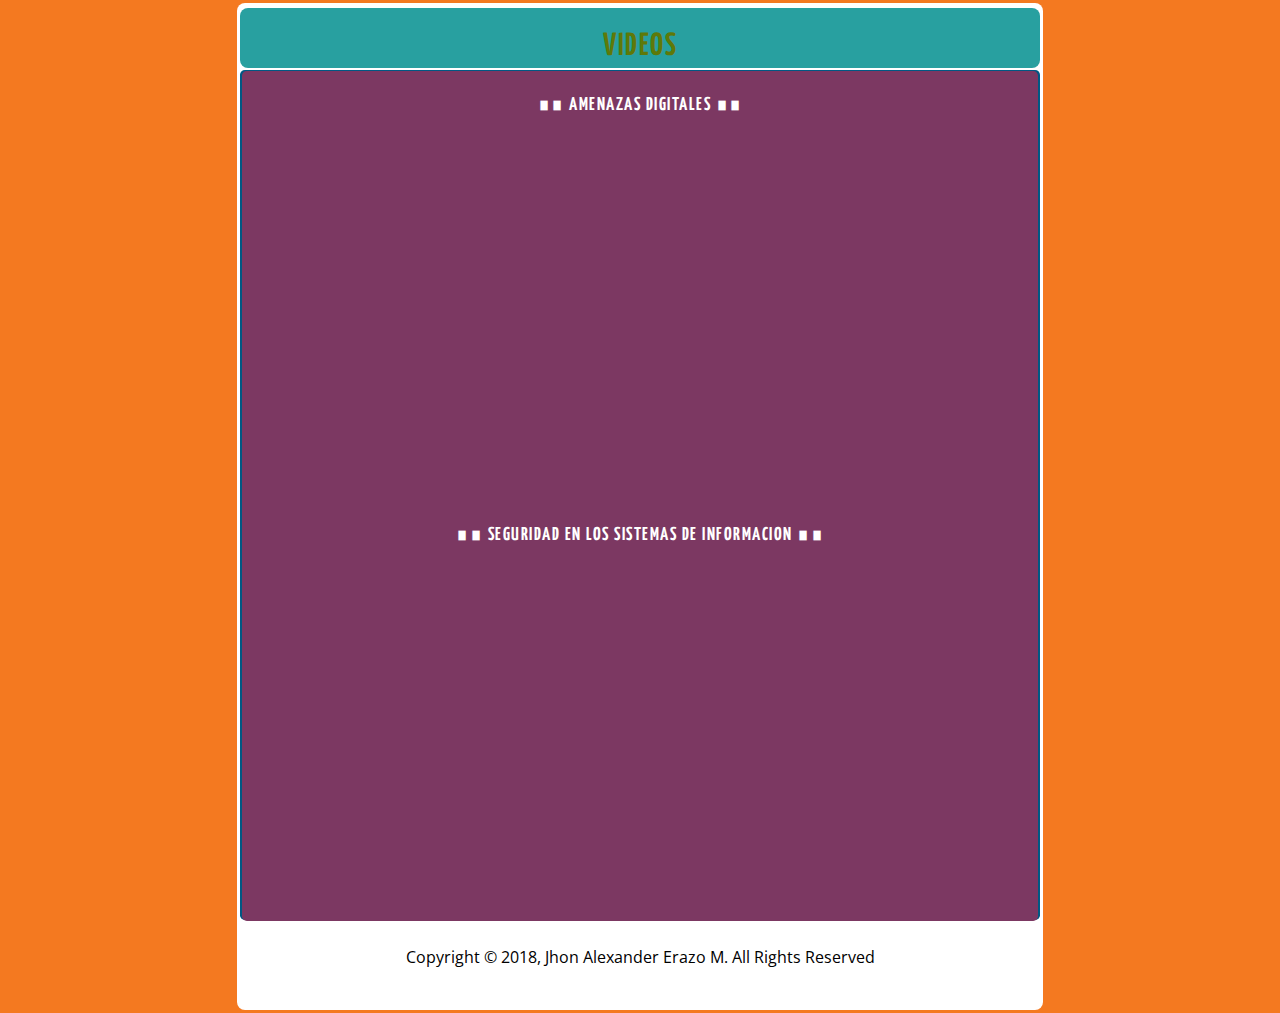
<file: videos.html>
<!DOCTYPE html>
<html lang="es">
<head>
<meta charset="utf-8">
<meta name="keywords" content="pagina, html5, css3,">
<meta name="Description" content="Pagina Web con HTML y CSS# - Fase Construccion">


<title>Lecturas</title>

<link rel="stylesheet" href="css/videos.css">
<link href="https://file.myfontastic.com/PFe4cWsymZAJ3dCCsFncHS/icons.css" rel="stylesheet">

</head>
     <body>
    
<div id="contenedor">
     
       
        <div id="cabecera" align="center">      
           <font color="#5e7909">
            <br><h1>VIDEOS</h1>
           </font>
        </div>    
        
        <div id="contenido" >
            <div id="lectura2" style="color: #FFFFFF"> 
            
                <p>
                  <BR>
                   <h3>∎∎ AMENAZAS DIGITALES ∎∎</h3>
                   <BR><BR>
                  <iframe width="560" height="315" src="https://www.youtube.com/embed/c3Df4Z4CqgA" frameborder="0" allowfullscreen></iframe>
                  <br><br><br>
                  <h3>∎∎ SEGURIDAD EN LOS SISTEMAS DE INFORMACION ∎∎</h3>
                  <br><br>
                  <iframe width="560" height="315" src="https://www.youtube.com/embed/v4ocCfhjvrA" frameborder="0" allowfullscreen></iframe>     
                       
                  <br>
                </p>
            </div>
        </div>
        <div id="boton">
            <div id="botones">
                
                <a href="index.html"><span class="icon-volver"  style="color: #7c3862"></span></a>
                
                <a href="#top"><span class="icon-arriba"  style="color: #7c3862"></span></a>
                <br>
                <p style="color: black">Copyright © 2018, Jhon Alexander Erazo M. All Rights Reserved</p>
            </div>
        </div> 
</div>
    </body>
</html>
</file>
<file: css/autores.css>
@import url('https://fonts.googleapis.com/css?family=Yanone+Kaffeesatz');
@import url('https://fonts.googleapis.com/css?family=Open+Sans');

*{

    margin: 0;
    padding: 0;
    
}

body { font-family: 'Open Sans', sans-serif; background: #F0B429;  }  


h1, h2, h3, h4, h5, h6 {font-family: 'Yanone Kaffeesatz', sans-serif; letter-spacing: 1.5px;}

/*---------------Contenedor: Contiene toda la pagina---------------*/

#contenedor {
    background: #ffffff;
    width: 1000px;  /*---------------Ancho de contenedor---------------*/
    height: 890px; /*---------------Alto de contenedor---------------*/
    margin: 0.2em auto;
    padding: 0.2em;
    border-radius: 0.5em;
}

/*---------------Cabecera---------------*/

#cabecera {
    background: #005883;
    height: 60px;    
    border-radius: 0.5em;
    margin: 0.1em auto;
}

/*------------------------------Contenido: Contiene el contenido de la Pag---------------*/

#contenido {
    display: flex;
    justify-content: space-between;
}

#contenido {
height: 760px;
background: #FFFFFF;
margin: 0.1em auto;
border-radius: 0.5em;
}

#info-autores {
    height: 760px;
    width: 1000px;
    background: #005883;
    border-radius: 0.5em;
    margin: 0.1em;
    text-align: center;
}

/*---------------Fotos---------------*/

#img-erazo {
    width: 160px;
    border-radius: 50%;  
}

/*---------------letra---------------*/

#info-autores p {
    background: #ffffff;
}

#info-autores li
{
    height: 40px;
    width: 120px;
    list-style: none; 
}

/*---------------Icono y enlace regresar-------------*/
#boton {
    height: 60px;
    background: #FFFFFF;
    margin: 0.1em;
    border-radius: 0.3em;
}

#botones {  
    background: #FFFFFF;
    height: 50px;
    border-radius: 0.3em;
    margin:0.3em;
    text-align: center;
}

.icon-volver  {
    font-size: 40px;
    margin: 0.2em;
    float:left;
}

.icon-arriba {
    font-size: 40px;
    margin: 0.2em;
    float:right;
}
</file>
<file: css/imagenes.css>
@import url('https://fonts.googleapis.com/css?family=Yanone+Kaffeesatz');
@import url('https://fonts.googleapis.com/css?family=Open+Sans');

*{

    margin: 0;
    padding: 0;
    
}

body { font-family: 'Open Sans', sans-serif; background: #F0B429;  }  


h1, h2, h3, h4, h5, h6 {font-family: 'Yanone Kaffeesatz', sans-serif; letter-spacing: 1.5px;}

/*---------------Contenedor: Contiene toda la pagina---------------*/

#contenedor {
    background: #ffffff;
    width: 900px;  /*---------------Ancho de contenedor---------------*/
    height: 1820px; /*---------------Alto de contenedor---------------*/
    margin: 0.2em auto;
    padding: 0.2em;
    border-radius: 0.5em;
}

/*---------------Cabecera---------------*/

#cabecera {
    background: #005883;
    height: 60px;    
    border-radius: 0.5em;
    margin: 0.1em auto;
}

/*------------------Imagenes---------------*/

#contenido {
    display: flex;
    justify-content: space-between;
}

#contenido {
height: 400px;
background: #FFFFFF;
margin: 0.1em auto;
border-radius: 0.3em;
}

#img1  {
    height: 400px;
    width: 900px;
    background: #FFFFFF;
    margin: 0.2em;
    border-radius: 0.3em;
    text-align: center;
    font-size: 18px;
    font-weight: bolder;
}

#img-conexion {
    height: 300px;
    float: none;
    
    border-radius: 0.7em;
}

#img2 {
    height: 400px;
    width: 900px;
    background: #FFFFFF;
    margin: 0.2em;
    border-radius: 0.1em; 
    text-align: center;
    font-size: 18px;
    font-weight: bolder;
}

#img3 {
    height: 400px;
    width: 900px;
    background: #FFFFFF;
    margin: 0.2em;
    border-radius: 0.3em;
    text-align: center;
    font-size: 18px;
    font-weight: bolder;
}

#img4 {
    height: 400px;
    width: 900px;
    background: #FFFFFF;
    margin: 0.2em;
    border-radius: 0.3em;
    text-align: center;
    font-size: 18px;
    font-weight: bolder;
}


/*------------------------------Botones---------------*/

#boton {
    background: #FFFFFF;
    margin: 0.1em;
    border-radius: 0.3em;
}

#botones {  
    background: #28a0a0;
    height: 50px;
    border-radius: 0.3em;
    margin:0.3em;
    text-align: center;
}

.icon-volver  {
    font-size: 40px;
    margin: 0.1em;
    float:left;
    
}

.icon-arriba {
    font-size: 40px;
    margin: 0.1em;
    float:right;
}
</file>
<file: css/lectura2.css>
@import url('https://fonts.googleapis.com/css?family=Yanone+Kaffeesatz');
@import url('https://fonts.googleapis.com/css?family=Open+Sans');

*{

    margin: 0;
    padding: 0;
    
}

body { font-family: 'Open Sans', sans-serif; background: #F0B429;  }  


h1, h2, h3, h4, h5, h6 {font-family: 'Yanone Kaffeesatz', sans-serif; letter-spacing: 1.5px;}

/*---------------Contenedor: Contiene toda la pagina---------------*/

#contenedor {
    background: #ffffff;
    width: 800px;  /*---------------Ancho de contenedor---------------*/
    height: 3650px; /*---------------Alto de contenedor---------------*/
    margin: 0.2em auto;
    padding: 0.2em;
    border-radius: 0.5em;
}

/*---------------Cabecera---------------*/

#cabecera {
    width: 800px;
    background: #7c3862;
    height: 60px;    
    border-radius: 0.5em;
    margin: 0.1em auto;
}

/*------------------------------Lecturas---------------*/

#contenido {
    display: flex;
    justify-content: space-between;
}

#contenido {
height: 3500px;
width: 800px;
background: #005883;
margin: 0.1em auto;
border-radius: 0.3em;
}

#lectura2 {
    height: 3500px;
    width: 800px;
    background: #005883;
    border-radius: 0.3em;
    margin: 0.1em;
    text-align: justify;
}

/*------------------------------Imagenes---------------*/

#lectura2 img {
    height: 2    00px;
    border-radius: 0.2em;
}

#lectura2 p h{
    color: white;
}

/*------------------------------Botones---------------*/

#boton {
    background: #FFFFFF;
    margin: 0.1em;
    border-radius: 0.3em;
}

#botones {  
    background: #FFFFFF;
    height: 50px;
    border-radius: 0.3em;
    margin:0.3em;
    text-align: center;
}

.icon-volver  {
    font-size: 40px;
    margin: 0.2em;
    float:left;
}

.icon-arriba {
    font-size: 40px;
    margin: 0.2em;
    float:right;
}
</file>
<file: css/lectura3.css>
@import url('https://fonts.googleapis.com/css?family=Yanone+Kaffeesatz');
@import url('https://fonts.googleapis.com/css?family=Open+Sans');

*{

    margin: 0;
    padding: 0;
    
}

body { font-family: 'Open Sans', sans-serif; background: #F47920;  }  


h1, h2, h3, h4, h5, h6 {font-family: 'Yanone Kaffeesatz', sans-serif; letter-spacing: 1.5px;}

/*---------------Contenedor: Contiene toda la pagina---------------*/

#contenedor {
    background: #ffffff;
    width: 800px;  /*---------------Ancho de contenedor---------------*/
    height: 2250px; /*---------------Alto de contenedor---------------*/
    margin: 0.2em auto;
    padding: 0.2em;
    border-radius: 0.5em;
}

/*---------------Cabecera---------------*/

#cabecera {
    width: 800px;
    background: #5e7909;
    height: 60px;    
    border-radius: 0.5em;
    margin: 0.1em auto;
}

/*------------------------------Lecturas---------------*/

#contenido {
    display: flex;
    justify-content: space-between;
}

#contenido {
height: 2130px;
width: 800px;
background: #005883;
margin: 0.1em auto;
border-radius: 0.3em;
}

#lectura2 {
    height: 2130px;
    width: 800px;
    background: #28a0a0;
    border-radius: 0.3em;
    margin: 0.1em;
    text-align: justify;
    
}

/*------------------------------Imagenes---------------*/

#lectura2 img {
    height: 2    00px;
    border-radius: 0.2em;
  
}
/*------------------------------Botones---------------*/

#boton {
    background: #FFFFFF;
    margin: 0.1em;
    border-radius: 0.3em;
}

#botones {  
    background: #FFFFFF;
    height: 50px;
    border-radius: 0.3em;
    margin:0.3em;
    text-align: center;
}

.icon-volver  {
    font-size: 40px;
    margin: 0.2em;
    float:left;
}

.icon-arriba {
    font-size: 40px;
    margin: 0.2em;
    float:right;
}
</file>
<file: css/lectura5.css>
@import url('https://fonts.googleapis.com/css?family=Yanone+Kaffeesatz');
@import url('https://fonts.googleapis.com/css?family=Open+Sans');

*{

    margin: 0;
    padding: 0;
    
}

body { font-family: 'Open Sans', sans-serif; background: #F47920;  }  


h1, h2, h3, h4, h5, h6 {font-family: 'Yanone Kaffeesatz', sans-serif; letter-spacing: 1.5px;}

/*---------------Contenedor: Contiene toda la pagina---------------*/

#contenedor {
    background: #ffffff;
    width: 800px;  /*---------------Ancho de contenedor---------------*/
    height: 1800px; /*---------------Alto de contenedor---------------*/
    margin: 0.2em auto;
    padding: 0.2em;
    border-radius: 0.5em;
}

/*---------------Cabecera---------------*/

#cabecera {
    width: 800px;
    background: #5e7909;
    height: 60px;    
    border-radius: 0.5em;
    margin: 0.1em auto;
}

/*------------------------------Lecturas---------------*/

#contenido {
    display: flex;
    justify-content: space-between;
}

#contenido {
height: 1650px;
width: 800px;
background: #005883;
margin: 0.1em auto;
border-radius: 0.3em;
}

#lectura2 {
    height: 1650px;
    width: 800px;
    background: #28a0a0;
    border-radius: 0.3em;
    margin: 0.1em;
    text-align: justify;
    
}

/*------------------------------Imagenes---------------*/

#lectura2 img {
    height: 2    00px;
    border-radius: 0.2em;
  
}
/*------------------------------Botones---------------*/

#boton {
    background: #FFFFFF;
    margin: 0.1em;
    border-radius: 0.3em;
}

#botones {  
    background: #FFFFFF;
    height: 50px;
    border-radius: 0.3em;
    margin:0.3em;
    text-align: center;
}

.icon-volver  {
    font-size: 40px;
    margin: 0.2em;
    float:left;
}

.icon-arriba {
    font-size: 40px;
    margin: 0.2em;
    float:right;
}
</file>
<file: css/lecturas.css>
@import url('https://fonts.googleapis.com/css?family=Yanone+Kaffeesatz');
@import url('https://fonts.googleapis.com/css?family=Open+Sans');

*{

    margin: 0;
    padding: 0;
    
}

body { font-family: 'Open Sans', sans-serif; background: #F0B429;  }  


h1, h2, h3, h4, h5, h6 {font-family: 'Yanone Kaffeesatz', sans-serif; letter-spacing: 1.5px;}

/*---------------Contenedor: Contiene toda la pagina---------------*/

#contenedor {
    background: #ffffff;
    width: 800px;  /*---------------Ancho de contenedor---------------*/
    height: 3500px; /*---------------Alto de contenedor---------------*/
    margin: 0.2em auto;
    padding: 0.2em;
    border-radius: 0.5em;
}

/*---------------Cabecera---------------*/

#cabecera {
    width: 800px;
    background: #017ba5;
    height: 60px;    
    border-radius: 0.5em;
    margin: 0.1em auto;
}

/*------------------------------Lecturas---------------*/

#contenido {
    display: flex;
    justify-content: space-between;
}

#contenido {
height: 3350px;
width: 800px;
background: #FFFFFF;
margin: 0.1em auto;
border-radius: 0.3em;
}

#lectura1 {
    height: 3350px;
    width: 800px;
    background: #166564;
    border-radius: 0.3em;
    margin: 0.1em;
    text-align: center;
    float: left;
}

/*------------------------------Imagenes---------------*/

#lectura1 img {
    height: 300px;
    border-radius: 0.2em;
}

#lectura1 p h{
    color: white;
}

/*------------------------------Botones---------------*/

#boton {
    background: #FFFFFF;
    margin: 0.1em;
    border-radius: 0.3em;
}

#botones {  
    background: #FFFFFF;
    height: 50px;
    border-radius: 0.3em;
    margin:0.3em;
    text-align: center;
}

.icon-volver  {
    font-size: 40px;
    margin: 0.2em;
    float:left;
}

.icon-arriba {
    font-size: 40px;
    margin: 0.2em;
    float:right;
}
</file>
<file: css/videos.css>
@import url('https://fonts.googleapis.com/css?family=Yanone+Kaffeesatz');
@import url('https://fonts.googleapis.com/css?family=Open+Sans');

*{

    margin: 0;
    padding: 0;
    
}

body { font-family: 'Open Sans', sans-serif; background: #F47920;  }  


h1, h2, h3, h4, h5, h6 {font-family: 'Yanone Kaffeesatz', sans-serif; letter-spacing: 1.5px;}

/*---------------Contenedor: Contiene toda la pagina---------------*/

#contenedor {
    background: #ffffff;
    width: 800px;  /*---------------Ancho de contenedor---------------*/
    height: 1000px; /*---------------Alto de contenedor---------------*/
    margin: 0.2em auto;
    padding: 0.2em;
    border-radius: 0.5em;
}

/*---------------Cabecera---------------*/

#cabecera {
    width: 800px;
    background: #28a0a0;
    height: 60px;    
    border-radius: 0.5em;
    margin: 0.1em auto;
}

/*------------------------------Lecturas---------------*/

#contenido {
    display: flex;
    justify-content: space-between;
}

#contenido {
height: 850px;
width: 800px;
background: #005883;
margin: 0.1em auto;
border-radius: 0.3em;
}

#lectura2 {
    height: 850px;
    width: 800px;
    background: #7c3862;
    border-radius: 0.3em;
    margin: 0.1em;
    text-align: center;
    
}

/*------------------------------Imagenes---------------*/

#lectura2 img {
    height: 2    00px;
    border-radius: 0.2em;
  
}
/*------------------------------Botones---------------*/

#boton {
    background: #FFFFFF;
    margin: 0.1em;
    border-radius: 0.3em;
}

#botones {  
    background: #FFFFFF;
    height: 50px;
    border-radius: 0.3em;
    margin:0.3em;
    text-align: center;
}

.icon-volver  {
    font-size: 40px;
    margin: 0.2em;
    float:left;
}

.icon-arriba {
    font-size: 40px;
    margin: 0.2em;
    float:right;
}
</file>
